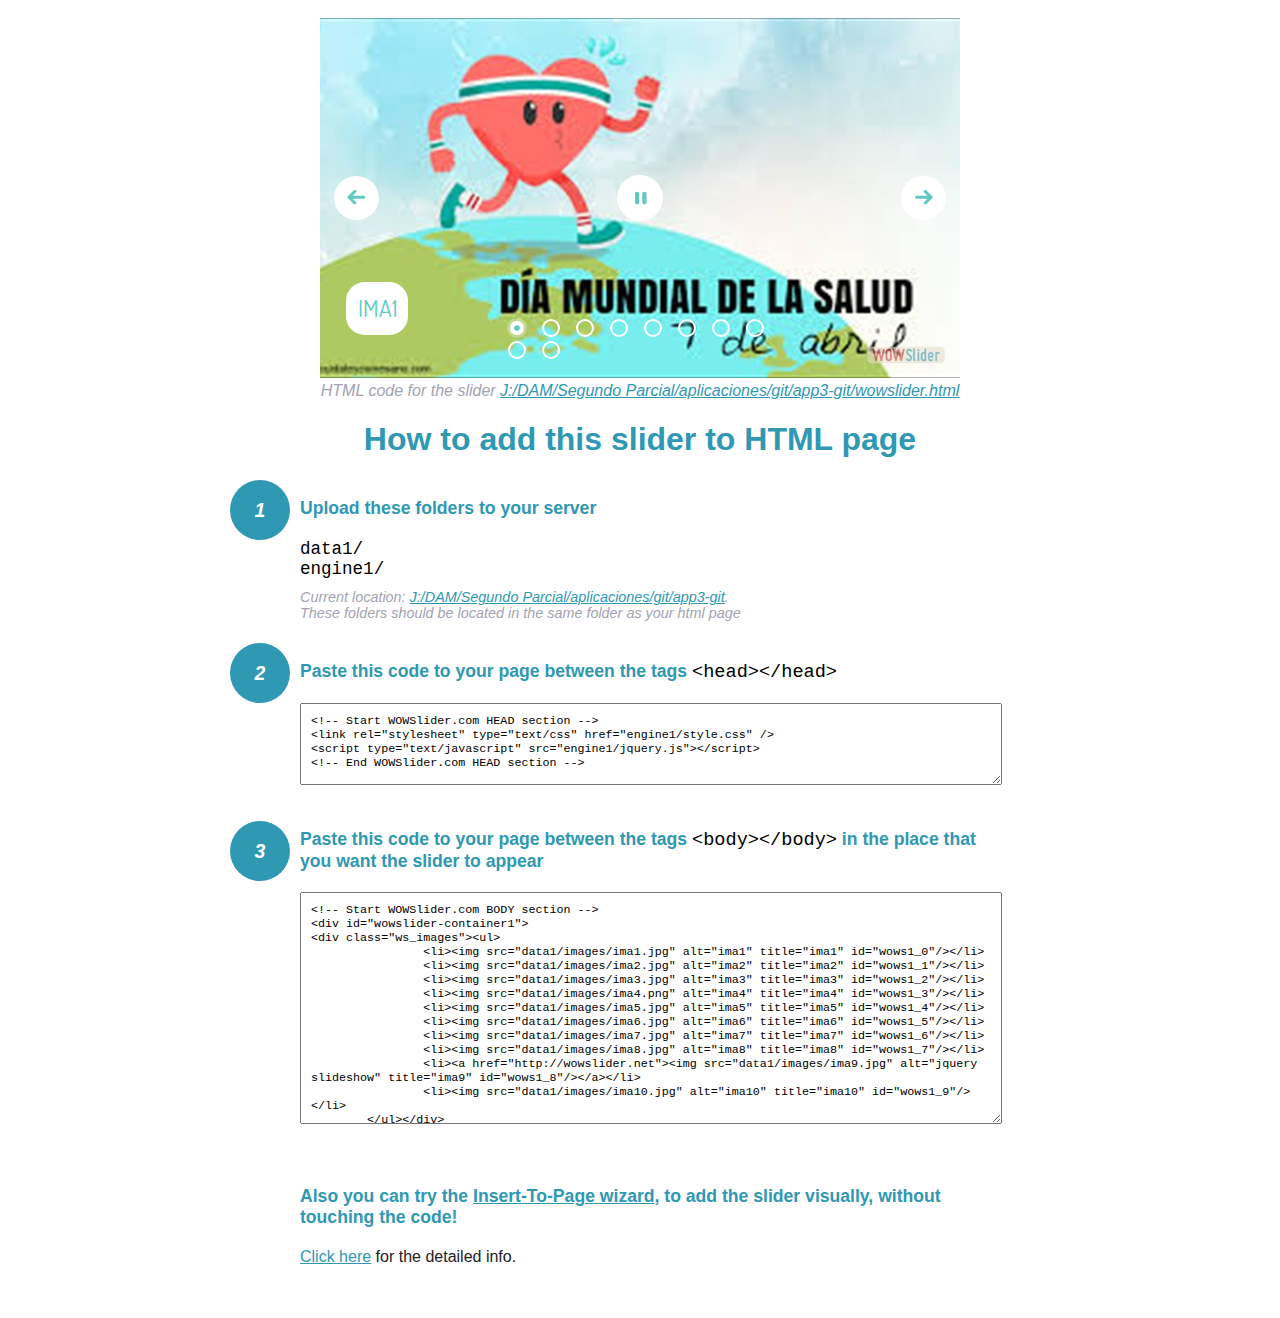
<file: wowslider-howto.html>
<!DOCTYPE html>
<html>
<head>
	<title>WOWSlider</title>
	<meta http-equiv="content-type" content="text/html; charset=utf-8" />
	<meta name="description" content="WOWSlider" />
	
	<!-- Start WOWSlider.com HEAD section --> <!-- add to the <head> of your page -->
	<link rel="stylesheet" type="text/css" href="engine1/style.css" />
	<script type="text/javascript" src="engine1/jquery.js"></script>
	<!-- End WOWSlider.com HEAD section -->


<style>
.instuction {
	font-family: sans-serif, Arial;
	display: block;
	margin: 0 auto;
	max-width: 820px;
	width: 100%;
	padding: 0 70px;
	color: #222;
	-webkit-box-sizing: border-box;
	-moz-box-sizing: border-box;
	box-sizing: border-box;
}
.instuction h1 img {
	max-width: 170px;
	vertical-align: middle;
	margin-bottom: 10px;
}
.instuction h1 {
	color: #2F98B3;
	text-align: center;
}
.instuction h2 {
	position: relative;
	font-size: 1.1em;
	color: #2F98B3;
	margin-bottom: 20px;
	margin-top: 40px;
}
.instuction h2 span.num {
	position: absolute;
	left: -70px;
	top: -18px;
	display: inline-block;
	vertical-align: middle;
	font-style: italic;
	font-size: 1.1em;
	width: 60px;
	height: 60px;
	line-height: 60px;
	text-align: center;
	background: #2F98B3;
	color: #fff;
	border-radius: 50%;
}
.instuction .mono {
	color: #000;
	font-family: monospace;
	font-size: 1.3em;
	font-weight: normal;
}
.instuction li.mono {
	font-size: 1.5em;
}

.instuction ul {
	font-size: 0.9em;
	margin-top: 0;
	padding-left: 0;
	list-style: none;
}
.instuction .note {
	color: #A3A3B2;
	font-style: italic;
	padding-top: 10px;
}
.instuction p.note {
	text-align: center;
	padding-top: 0;
	margin-top: 4px;
}
.instuction textarea {
	font-size: 0.9em;
	min-height: 60px;
	padding: 10px;
	margin: 0;
	overflow: auto;
	max-width: 100%;
	width: 100%;
}
.instuction a,
.instuction a:visited {
	color: #2F98B3;
}
</style>


</head>
<body style="margin:auto">

<br>

<!-- Start WOWSlider.com BODY section --> <!-- add to the <body> of your page -->
<div id="wowslider-container1">
<div class="ws_images"><ul>
		<li><img src="data1/images/ima1.jpg" alt="ima1" title="ima1" id="wows1_0"/></li>
		<li><img src="data1/images/ima2.jpg" alt="ima2" title="ima2" id="wows1_1"/></li>
		<li><img src="data1/images/ima3.jpg" alt="ima3" title="ima3" id="wows1_2"/></li>
		<li><img src="data1/images/ima4.png" alt="ima4" title="ima4" id="wows1_3"/></li>
		<li><img src="data1/images/ima5.jpg" alt="ima5" title="ima5" id="wows1_4"/></li>
		<li><img src="data1/images/ima6.jpg" alt="ima6" title="ima6" id="wows1_5"/></li>
		<li><img src="data1/images/ima7.jpg" alt="ima7" title="ima7" id="wows1_6"/></li>
		<li><img src="data1/images/ima8.jpg" alt="ima8" title="ima8" id="wows1_7"/></li>
		<li><a href="http://wowslider.net"><img src="data1/images/ima9.jpg" alt="jquery slideshow" title="ima9" id="wows1_8"/></a></li>
		<li><img src="data1/images/ima10.jpg" alt="ima10" title="ima10" id="wows1_9"/></li>
	</ul></div>
	<div class="ws_bullets"><div>
		<a href="#" title="ima1"><span><img src="data1/tooltips/ima1.jpg" alt="ima1"/>1</span></a>
		<a href="#" title="ima2"><span><img src="data1/tooltips/ima2.jpg" alt="ima2"/>2</span></a>
		<a href="#" title="ima3"><span><img src="data1/tooltips/ima3.jpg" alt="ima3"/>3</span></a>
		<a href="#" title="ima4"><span><img src="data1/tooltips/ima4.png" alt="ima4"/>4</span></a>
		<a href="#" title="ima5"><span><img src="data1/tooltips/ima5.jpg" alt="ima5"/>5</span></a>
		<a href="#" title="ima6"><span><img src="data1/tooltips/ima6.jpg" alt="ima6"/>6</span></a>
		<a href="#" title="ima7"><span><img src="data1/tooltips/ima7.jpg" alt="ima7"/>7</span></a>
		<a href="#" title="ima8"><span><img src="data1/tooltips/ima8.jpg" alt="ima8"/>8</span></a>
		<a href="#" title="ima9"><span><img src="data1/tooltips/ima9.jpg" alt="ima9"/>9</span></a>
		<a href="#" title="ima10"><span><img src="data1/tooltips/ima10.jpg" alt="ima10"/>10</span></a>
	</div></div><div class="ws_script" style="position:absolute;left:-99%"><a href="http://wowslider.net">jquery slider</a> by WOWSlider.com v8.7</div>
<div class="ws_shadow"></div>
</div>	
<script type="text/javascript" src="engine1/wowslider.js"></script>
<script type="text/javascript" src="engine1/script.js"></script>
<!-- End WOWSlider.com BODY section -->


<div class="instuction">
	<p class="note">HTML code for the slider <a href="file:///J:/DAM/Segundo Parcial/aplicaciones/git/app3-git/wowslider.html">J:/DAM/Segundo Parcial/aplicaciones/git/app3-git/wowslider.html</a></p>

	<h1>
		How to add this slider to HTML page
	</h1>

	<h2><span class="num">1</span> Upload these folders to your server</h2>
	<ul>
		<li class="mono">data1/</li>
		<li class="mono">engine1/</li>
		<li class="note">Current location: <a href="file:///J:/DAM/Segundo Parcial/aplicaciones/git/app3-git">J:/DAM/Segundo Parcial/aplicaciones/git/app3-git</a>. <br>These folders should be located in the same folder as your html page</li>
	</ul>

	<h2><span class="num">2</span> Paste this code to your page between the tags <span class="mono">&lt;head&gt;&lt;/head&gt;</span></h2>
	<textarea onclick="this.select()">&lt;!-- Start WOWSlider.com HEAD section --&gt;
&lt;link rel=&quot;stylesheet&quot; type=&quot;text/css&quot; href=&quot;engine1/style.css&quot; /&gt;
&lt;script type=&quot;text/javascript&quot; src=&quot;engine1/jquery.js&quot;&gt;&lt;/script&gt;
&lt;!-- End WOWSlider.com HEAD section --&gt;</textarea>


	<h2><span class="num" style="top: -8px;">3</span> Paste this code to your page between the tags <span class="mono">&lt;body&gt;&lt;/body&gt;</span> in the place that you want the slider to appear</h2>
	<textarea onclick="this.select()" rows="15">&lt;!-- Start WOWSlider.com BODY section --&gt;
&lt;div id=&quot;wowslider-container1&quot;&gt;
&lt;div class=&quot;ws_images&quot;&gt;&lt;ul&gt;
		&lt;li&gt;&lt;img src=&quot;data1/images/ima1.jpg&quot; alt=&quot;ima1&quot; title=&quot;ima1&quot; id=&quot;wows1_0&quot;/&gt;&lt;/li&gt;
		&lt;li&gt;&lt;img src=&quot;data1/images/ima2.jpg&quot; alt=&quot;ima2&quot; title=&quot;ima2&quot; id=&quot;wows1_1&quot;/&gt;&lt;/li&gt;
		&lt;li&gt;&lt;img src=&quot;data1/images/ima3.jpg&quot; alt=&quot;ima3&quot; title=&quot;ima3&quot; id=&quot;wows1_2&quot;/&gt;&lt;/li&gt;
		&lt;li&gt;&lt;img src=&quot;data1/images/ima4.png&quot; alt=&quot;ima4&quot; title=&quot;ima4&quot; id=&quot;wows1_3&quot;/&gt;&lt;/li&gt;
		&lt;li&gt;&lt;img src=&quot;data1/images/ima5.jpg&quot; alt=&quot;ima5&quot; title=&quot;ima5&quot; id=&quot;wows1_4&quot;/&gt;&lt;/li&gt;
		&lt;li&gt;&lt;img src=&quot;data1/images/ima6.jpg&quot; alt=&quot;ima6&quot; title=&quot;ima6&quot; id=&quot;wows1_5&quot;/&gt;&lt;/li&gt;
		&lt;li&gt;&lt;img src=&quot;data1/images/ima7.jpg&quot; alt=&quot;ima7&quot; title=&quot;ima7&quot; id=&quot;wows1_6&quot;/&gt;&lt;/li&gt;
		&lt;li&gt;&lt;img src=&quot;data1/images/ima8.jpg&quot; alt=&quot;ima8&quot; title=&quot;ima8&quot; id=&quot;wows1_7&quot;/&gt;&lt;/li&gt;
		&lt;li&gt;&lt;a href=&quot;http://wowslider.net&quot;&gt;&lt;img src=&quot;data1/images/ima9.jpg&quot; alt=&quot;jquery slideshow&quot; title=&quot;ima9&quot; id=&quot;wows1_8&quot;/&gt;&lt;/a&gt;&lt;/li&gt;
		&lt;li&gt;&lt;img src=&quot;data1/images/ima10.jpg&quot; alt=&quot;ima10&quot; title=&quot;ima10&quot; id=&quot;wows1_9&quot;/&gt;&lt;/li&gt;
	&lt;/ul&gt;&lt;/div&gt;
	&lt;div class=&quot;ws_bullets&quot;&gt;&lt;div&gt;
		&lt;a href=&quot;#&quot; title=&quot;ima1&quot;&gt;&lt;span&gt;&lt;img src=&quot;data1/tooltips/ima1.jpg&quot; alt=&quot;ima1&quot;/&gt;1&lt;/span&gt;&lt;/a&gt;
		&lt;a href=&quot;#&quot; title=&quot;ima2&quot;&gt;&lt;span&gt;&lt;img src=&quot;data1/tooltips/ima2.jpg&quot; alt=&quot;ima2&quot;/&gt;2&lt;/span&gt;&lt;/a&gt;
		&lt;a href=&quot;#&quot; title=&quot;ima3&quot;&gt;&lt;span&gt;&lt;img src=&quot;data1/tooltips/ima3.jpg&quot; alt=&quot;ima3&quot;/&gt;3&lt;/span&gt;&lt;/a&gt;
		&lt;a href=&quot;#&quot; title=&quot;ima4&quot;&gt;&lt;span&gt;&lt;img src=&quot;data1/tooltips/ima4.png&quot; alt=&quot;ima4&quot;/&gt;4&lt;/span&gt;&lt;/a&gt;
		&lt;a href=&quot;#&quot; title=&quot;ima5&quot;&gt;&lt;span&gt;&lt;img src=&quot;data1/tooltips/ima5.jpg&quot; alt=&quot;ima5&quot;/&gt;5&lt;/span&gt;&lt;/a&gt;
		&lt;a href=&quot;#&quot; title=&quot;ima6&quot;&gt;&lt;span&gt;&lt;img src=&quot;data1/tooltips/ima6.jpg&quot; alt=&quot;ima6&quot;/&gt;6&lt;/span&gt;&lt;/a&gt;
		&lt;a href=&quot;#&quot; title=&quot;ima7&quot;&gt;&lt;span&gt;&lt;img src=&quot;data1/tooltips/ima7.jpg&quot; alt=&quot;ima7&quot;/&gt;7&lt;/span&gt;&lt;/a&gt;
		&lt;a href=&quot;#&quot; title=&quot;ima8&quot;&gt;&lt;span&gt;&lt;img src=&quot;data1/tooltips/ima8.jpg&quot; alt=&quot;ima8&quot;/&gt;8&lt;/span&gt;&lt;/a&gt;
		&lt;a href=&quot;#&quot; title=&quot;ima9&quot;&gt;&lt;span&gt;&lt;img src=&quot;data1/tooltips/ima9.jpg&quot; alt=&quot;ima9&quot;/&gt;9&lt;/span&gt;&lt;/a&gt;
		&lt;a href=&quot;#&quot; title=&quot;ima10&quot;&gt;&lt;span&gt;&lt;img src=&quot;data1/tooltips/ima10.jpg&quot; alt=&quot;ima10&quot;/&gt;10&lt;/span&gt;&lt;/a&gt;
	&lt;/div&gt;&lt;/div&gt;&lt;div class=&quot;ws_script&quot; style=&quot;position:absolute;left:-99%&quot;&gt;&lt;a href=&quot;http://wowslider.net&quot;&gt;jquery slider&lt;/a&gt; by WOWSlider.com v8.7&lt;/div&gt;
&lt;div class=&quot;ws_shadow&quot;&gt;&lt;/div&gt;
&lt;/div&gt;	
&lt;script type=&quot;text/javascript&quot; src=&quot;engine1/wowslider.js&quot;&gt;&lt;/script&gt;
&lt;script type=&quot;text/javascript&quot; src=&quot;engine1/script.js&quot;&gt;&lt;/script&gt;
&lt;!-- End WOWSlider.com BODY section --&gt;</textarea>

<br><br>
<h2>Also you can try the <a href="http://wowslider.com/help/add-wowslider-to-page-2.html" target="_blank">Insert-To-Page wizard</a>, to add the slider visually, without touching the code!</h2>
<p>
	<a href="http://wowslider.com/help/add-wowslider-to-page-2.html" target="_blank">Click here</a> for the detailed info.
</p>
</div>

<br><br>
</body>
</html>
</file>
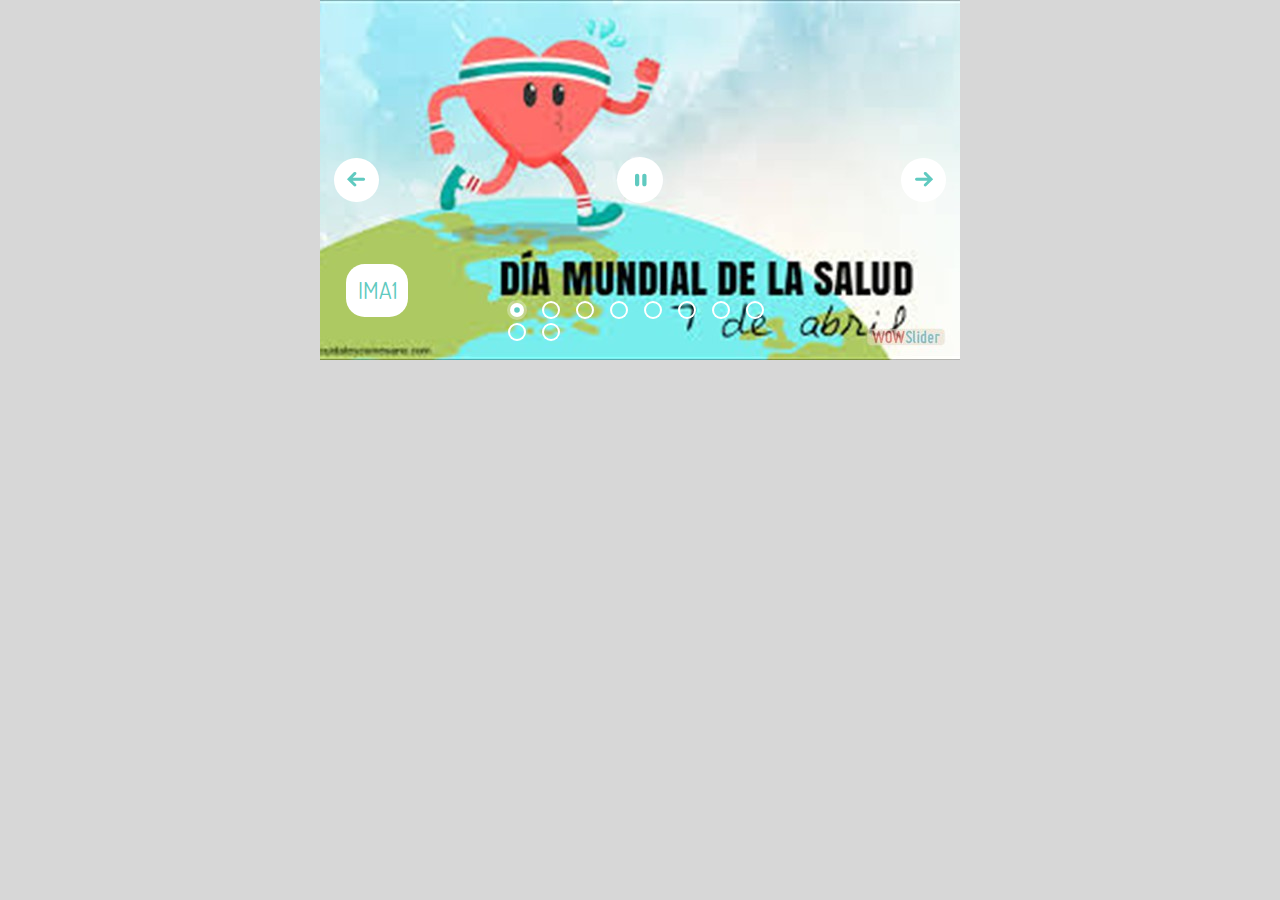
<file: wowslider.html>
<!DOCTYPE html>
<html>
<head>
	<title>Jquery slider</title>
	<meta http-equiv="content-type" content="text/html; charset=utf-8" />
	<meta name="description" content="Made with WOW Slider - Create beautiful, responsive image sliders in a few clicks. Awesome skins and animations. Jquery slider" />
	
	<!-- Start WOWSlider.com HEAD section --> <!-- add to the <head> of your page -->
	<link rel="stylesheet" type="text/css" href="engine1/style.css" />
	<script type="text/javascript" src="engine1/jquery.js"></script>
	<!-- End WOWSlider.com HEAD section -->

</head>
<body style="background-color:#d7d7d7;margin:auto">
	
	<!-- Start WOWSlider.com BODY section --> <!-- add to the <body> of your page -->
	<div id="wowslider-container1">
	<div class="ws_images"><ul>
		<li><img src="data1/images/ima1.jpg" alt="ima1" title="ima1" id="wows1_0"/></li>
		<li><img src="data1/images/ima2.jpg" alt="ima2" title="ima2" id="wows1_1"/></li>
		<li><img src="data1/images/ima3.jpg" alt="ima3" title="ima3" id="wows1_2"/></li>
		<li><img src="data1/images/ima4.png" alt="ima4" title="ima4" id="wows1_3"/></li>
		<li><img src="data1/images/ima5.jpg" alt="ima5" title="ima5" id="wows1_4"/></li>
		<li><img src="data1/images/ima6.jpg" alt="ima6" title="ima6" id="wows1_5"/></li>
		<li><img src="data1/images/ima7.jpg" alt="ima7" title="ima7" id="wows1_6"/></li>
		<li><img src="data1/images/ima8.jpg" alt="ima8" title="ima8" id="wows1_7"/></li>
		<li><a href="http://wowslider.net"><img src="data1/images/ima9.jpg" alt="jquery slideshow" title="ima9" id="wows1_8"/></a></li>
		<li><img src="data1/images/ima10.jpg" alt="ima10" title="ima10" id="wows1_9"/></li>
	</ul></div>
	<div class="ws_bullets"><div>
		<a href="#" title="ima1"><span><img src="data1/tooltips/ima1.jpg" alt="ima1"/>1</span></a>
		<a href="#" title="ima2"><span><img src="data1/tooltips/ima2.jpg" alt="ima2"/>2</span></a>
		<a href="#" title="ima3"><span><img src="data1/tooltips/ima3.jpg" alt="ima3"/>3</span></a>
		<a href="#" title="ima4"><span><img src="data1/tooltips/ima4.png" alt="ima4"/>4</span></a>
		<a href="#" title="ima5"><span><img src="data1/tooltips/ima5.jpg" alt="ima5"/>5</span></a>
		<a href="#" title="ima6"><span><img src="data1/tooltips/ima6.jpg" alt="ima6"/>6</span></a>
		<a href="#" title="ima7"><span><img src="data1/tooltips/ima7.jpg" alt="ima7"/>7</span></a>
		<a href="#" title="ima8"><span><img src="data1/tooltips/ima8.jpg" alt="ima8"/>8</span></a>
		<a href="#" title="ima9"><span><img src="data1/tooltips/ima9.jpg" alt="ima9"/>9</span></a>
		<a href="#" title="ima10"><span><img src="data1/tooltips/ima10.jpg" alt="ima10"/>10</span></a>
	</div></div><div class="ws_script" style="position:absolute;left:-99%"><a href="http://wowslider.net">jquery slider</a> by WOWSlider.com v8.7</div>
	<div class="ws_shadow"></div>
	</div>	
	<script type="text/javascript" src="engine1/wowslider.js"></script>
	<script type="text/javascript" src="engine1/script.js"></script>
	<!-- End WOWSlider.com BODY section -->

</body>
</html>
</file>
<file: engine1/style.css>
/*
 *	generated by WOW Slider 8.7
 *	template Animated
 */
@import url(https://fonts.googleapis.com/css?family=Dosis:600&subset=latin,latin-ext);
@font-face {
  font-family: 'ws-ctrl-animated';
  src: url('ws-ctrl-animated.eot');
  src: url('ws-ctrl-animated.eot#iefix') format('embedded-opentype'),
       url('ws-ctrl-animated.svg#ws-ctrl-animated') format('svg');
  font-weight: normal;
  font-style: normal;
}
@font-face {
  font-family: 'ws-ctrl-animated';
  src: url('[data-uri]') format('woff'),
  url('[data-uri]') format('truetype');
}
#wowslider-container1 { 
	display: table;
	zoom: 1; 
	position: relative;
	width: 100%;
	max-width: 640px;
	max-height:360px;
	margin:0px auto 0px;
	z-index:90;
	text-align:left; /* reset align=center */
	font-size: 10px;
	text-shadow: none; /* fix some user styles */

	/* reset box-sizing (to boostrap friendly) */
	-webkit-box-sizing: content-box;
	-moz-box-sizing: content-box;
	box-sizing: content-box; 
}
* html #wowslider-container1{ width:640px }
#wowslider-container1 .ws_images ul{
	position:relative;
	width: 10000%; 
	height:100%;
	left:0;
	list-style:none;
	margin:0;
	padding:0;
	border-spacing:0;
	overflow: visible;
	/*table-layout:fixed;*/
}
#wowslider-container1 .ws_images ul li{
	position: relative;
	width:1%;
	height:100%;
	line-height:0; /*opera*/
	overflow: hidden;
	float:left;
	/*font-size:0;*/
	padding:0 0 0 0 !important;
	margin:0 0 0 0 !important;
}

#wowslider-container1 .ws_images{
	position: relative;
	left:0;
	top:0;
	height:100%;
	max-height:360px;
	max-width: 640px;
	vertical-align: top;
	border:none;
	overflow: hidden;
}
#wowslider-container1 .ws_images ul a{
	width:100%;
	height:100%;
	max-height:360px;
	display:block;
	color:transparent;
}
#wowslider-container1 img{
	max-width: none !important;
}
#wowslider-container1 .ws_images .ws_list img,
#wowslider-container1 .ws_images > div > img{
	width:100%;
	border:none 0;
	max-width: none;
	padding:0;
	margin:0;
}
#wowslider-container1 .ws_images > div > img {
	max-height:360px;
}

#wowslider-container1 .ws_images iframe {
	position: absolute;
	z-index: -1;
}

#wowslider-container1 .ws-title > div {
	display: inline-block !important;
}

#wowslider-container1 a{ 
	text-decoration: none; 
	outline: none; 
	border: none; 
}

#wowslider-container1  .ws_bullets { 
	float: left;
	position:absolute;
	z-index:70;
}
#wowslider-container1  .ws_bullets div{
	position:relative;
	float:left;
	font-size: 0px;
}
/* compatibility with Joomla styles */
#wowslider-container1  .ws_bullets a {
	line-height: 0;
}

#wowslider-container1  .ws_script{
	display:none;
}
#wowslider-container1 sound, 
#wowslider-container1 object{
	position:absolute;
}

/* prevent some of users reset styles */
#wowslider-container1 .ws_effect {
	position: static;
	width: 100%;
	height: 100%;
}

#wowslider-container1 .ws_photoItem {
	border: 2em solid #fff;
	margin-left: -2em;
	margin-top: -2em;
}
#wowslider-container1 .ws_cube_side {
	background: #A6A5A9;
}


#wowslider-container1.ws_gestures {
	cursor: -webkit-grab;
	cursor: -moz-grab;
	cursor: url("[data-uri]"), move;
}
#wowslider-container1.ws_gestures.ws_grabbing {
	cursor: -webkit-grabbing;
	cursor: -moz-grabbing;
	cursor: url("[data-uri]"), move;
}

/* hide controls when video start play */
#wowslider-container1.ws_video_playing .ws_bullets,
#wowslider-container1.ws_video_playing .ws_fullscreen,
#wowslider-container1.ws_video_playing .ws_next,
#wowslider-container1.ws_video_playing .ws_prev {
	display: none;
}


/* youtube/vimeo buttons */
#wowslider-container1 .ws_video_btn {
	position: absolute;
	display: none;
	cursor: pointer;
	top: 0;
	left: 0;
	width: 100%;
	height: 100%;
	z-index: 55;
}
#wowslider-container1 .ws_video_btn.ws_youtube,
#wowslider-container1 .ws_video_btn.ws_vimeo {
	display: block;
}
#wowslider-container1 .ws_video_btn div {
	position: absolute;
	background-image: url(./playvideo.png);
	background-size: 200%;
	top: 50%;
	left: 50%;
	width: 7em;
	height: 5em;
	margin-left: -3.5em;
	margin-top: -2.5em;
}
#wowslider-container1 .ws_video_btn.ws_youtube div {
	background-position: 0 0;
}
#wowslider-container1 .ws_video_btn.ws_youtube:hover div {
	background-position: 100% 0;
}
#wowslider-container1 .ws_video_btn.ws_vimeo div {
	background-position: 0 100%;
}
#wowslider-container1 .ws_video_btn.ws_vimeo:hover div {
	background-position: 100% 100%;
}

#wowslider-container1 .ws_playpause.ws_hide {
	display: none !important;
}

#wowslider-container1  .ws_bullets { 
	padding: 10px; 
}
#wowslider-container1 .ws_bullets a { 
	position:relative;
	display: inline-block;
	margin: 4px 10px;
	padding: 7px;
	width: 0;
	-webkit-border-radius: 50%;
	-moz-border-radius: 50%;
	border-radius: 50%;
	-webkit-box-shadow: 0 0 0 2px #fff;
	-moz-box-shadow: 0 0 0 2px #fff;
	box-shadow: 0 0 0 2px #fff;
	
	-webkit-transition: all 0.3s;
	-moz-transition: all 0.3s;
	-ms-transition: all 0.3s;
	-o-transition: all 0.3s;
	transition: all 0.3s;
}
#wowslider-container1 .ws_bullets a:hover:after{
	background-color: #60cac0;
}
#wowslider-container1 .ws_bullets a.ws_selbull, #wowslider-container1 .ws_bullets a:hover{
	background-color: #fff;
	-webkit-box-shadow: 0 0 0 3px rgba(255,255,255,0.3);
	-moz-box-shadow: 0 0 0 3px rgba(255,255,255,0.3);
	box-shadow: 0 0 0 3px rgba(255,255,255,0.3);
}
#wowslider-container1 .ws_bullets a.ws_selbull:after,
#wowslider-container1 .ws_bullets a.ws_overbull:after{
	position: absolute;
	content:'';
	top: 0;
	left: 0;
	width: 100%;
	height: 100%;
	background-color: #60cac0;
	
	-webkit-transition: all 0.3s;
	-moz-transition: all 0.3s;
	-ms-transition: all 0.3s;
	-o-transition: all 0.3s;
	transition: all 0.3s;
	
	-webkit-border-radius: 50%;
	-moz-border-radius: 50%;
	border-radius: 50%;
	
	-webkit-transform:scale(0.4);
	-moz-transform:scale(0.4);
	-o-transform:scale(0.4);
	transform:scale(0.4);	
}
@-webkit-keyframes nextArrow {
	49% { -webkit-transform: translate(100%); }
	50% { opacity: 0; -webkit-transform: translate(-100%); }
	51% { opacity: 1; }
}
@-moz-keyframes nextArrow {
	49% { -moz-transform: translate(100%); }
	50% { opacity: 0; -moz-transform: translate(-100%); }
	51% { opacity: 1; }
}
@keyframes nextArrow {
	49% { transform: translate(100%); }
	50% { opacity: 0; transform: translate(-100%); }
	51% { opacity: 1; }
}

@-webkit-keyframes prevArrow {
	49% { -webkit-transform: translate(-100%); }
	50% { opacity: 0; -webkit-transform: translate(100%); }
	51% { opacity: 1; }
}
@-moz-keyframes prevArrow {
	49% { -moz-transform: translate(-100%); }
	50% { opacity: 0; -moz-transform: translate(100%); }
	51% { opacity: 1; }
}
@keyframes prevArrow {
	49% { transform: translate(-100%); }
	50% { opacity: 0; transform: translate(100%); }
	51% { opacity: 1; }
}
#wowslider-container1 a.ws_next, #wowslider-container1 a.ws_prev {
	font: 2.8em "ws-ctrl-animated";
	z-index:60;
	color: #60cac0;
	background-color:#fff;
	overflow: hidden;
	width: 1.6em;
	height: 1.6em;
	-webkit-border-radius: 50%;
	-moz-border-radius: 50%;
	border-radius: 50%;
	
	-webkit-transition: all .4s ease;
  	-moz-transition: all .4s ease;
  	-o-transition: all .4s ease;
  	transition: all .4s ease;
}
#wowslider-container1 a.ws_next {
	position:absolute;
	top:50%;
	margin-top:-0.8em;
	right: 0.5em;
}
#wowslider-container1 a.ws_prev {
	position:absolute;
	top:50%;
	margin-top:-0.8em;
	left: 0.5em;
}
#wowslider-container1 a.ws_next:after,
#wowslider-container1 a.ws_prev:after {
	display: block;
	text-align: center;
	line-height: 1.5em;	
	line-height: 1.9em\9; /* ie9 hack */
	
	-webkit-transition: color .4s ease;
  	-moz-transition: color .4s ease;
  	-o-transition: color .4s ease;
  	transition: color .4s ease;
}
/* IE10+ hacks */
_:-ms-input-placeholder, :root #wowslider-container1 a.ws_prev:after {line-height: 1.9em;}
/* IE10+ hacks */
_:-ms-input-placeholder, :root #wowslider-container1 a.ws_next:after {line-height: 1.9em;}
#wowslider-container1 a.ws_next:after{
	content:'\e801';
}
#wowslider-container1 a.ws_prev:after{
	content:'\e800';
}
#wowslider-container1 a.ws_next:hover:after{
	color: #fff;
	-webkit-animation: nextArrow 0.3s forwards;
	-moz-animation: nextArrow 0.3s forwards;
	animation: nextArrow 0.3s forwards;
}
#wowslider-container1 a.ws_prev:hover:after{
	color: #fff;
	-webkit-animation: prevArrow 0.3s forwards;
	-moz-animation: prevArrow 0.3s forwards;
	animation: prevArrow 0.3s forwards;
}
#wowslider-container1 a.ws_next:hover,
#wowslider-container1 a.ws_prev:hover{
	background-color: #60cac0;
	-webkit-box-shadow: 0 0 0 0.25em rgba(255,255,255,0.3);
	-moz-box-shadow: 0 0 0 0.25em rgba(255,255,255,0.3);
	box-shadow: 0 0 0 0.25em rgba(255,255,255,0.3);
}

/*playpause*/
@-webkit-keyframes playAnimate {
	49% { -webkit-transform: translateY(100%); }
	50% { opacity: 0; -webkit-transform: translateY(-100%); }
	51% { opacity: 1; }
}
@-moz-keyframes playAnimate {
	49% { -moz-transform: translateY(100%); }
	50% { opacity: 0; -moz-transform: translateY(-100%); }
	51% { opacity: 1; }
}
@keyframes playAnimate {
	49% { transform: translateY(100%); }
	50% { opacity: 0; transform: translateY(-100%); }
	51% { opacity: 1; }
}
@-webkit-keyframes pauseAnimate {
	49% { -webkit-transform: translateY(-100%); }
	50% { opacity: 0; -webkit-transform: translateY(100%); }
	51% { opacity: 1; }
}
@-moz-keyframes pauseAnimate {
	49% { -moz-transform: translateY(-100%); }
	50% { opacity: 0; -moz-transform: translateY(100%); }
	51% { opacity: 1; }
}
@keyframes pauseAnimate {
	49% { transform: translateY(-100%); }
	50% { opacity: 0; transform: translateY(100%); }
	51% { opacity: 1; }
}
#wowslider-container1 .ws_playpause {
	position:absolute;
	top:50%;
	left: 50%;
	margin-top:-1.15em;
	font: 2em "ws-ctrl-animated";
	color: #60cac0;
	background-color:#fff;
	z-index: 59;
	text-decoration: none;
	margin-left: -1.15em;
	width: 2.3em;
	height: 2.3em;
	-webkit-border-radius: 50%;
	-moz-border-radius: 50%;
	border-radius: 50%;
	overflow: hidden;
	
	 -webkit-transition: all .4s ease;
  	-moz-transition: all .4s ease;
  	-o-transition: all .4s ease;
  	transition: all .4s ease;
}
#wowslider-container1 .ws_playpause:hover {
	background-color: #60cac0;
	-webkit-box-shadow: 0 0 0 0.35em rgba(255,255,255,0.3);
	-moz-box-shadow: 0 0 0 0.35em rgba(255,255,255,0.3);
	box-shadow: 0 0 0 0.35em rgba(255,255,255,0.3);
}
#wowslider-container1 .ws_playpause:after{
	display: block;
	text-align: center;
	line-height: 2.3em;
	line-height: 2.6em\9; /* ie9 hack */
	
	-webkit-transition: color .4s ease;
  	-moz-transition: color .4s ease;
  	-o-transition: color .4s ease;
  	transition: color .4s ease;
}
/* IE10+ hacks */
_:-ms-input-placeholder, :root #wowslider-container1 .ws_playpause:after {line-height: 2.6em;}
#wowslider-container1 .ws_pause:after {
	content: '\e803';
}
#wowslider-container1 .ws_play:after {
	content: '\e802';
}	
#wowslider-container1 .ws_pause:hover:after {
	color: #fff;
	-webkit-animation: pauseAnimate 0.3s forwards;
	-moz-animation: pauseAnimate 0.3s forwards;
	animation: pauseAnimate 0.3s forwards;
}
#wowslider-container1 .ws_play:hover:after {
	color: #fff;
	-webkit-animation: playAnimate 0.3s forwards;
	-moz-animation: playAnimate 0.3s forwards;
	animation: playAnimate 0.3s forwards;
}
/* bottom center */
#wowslider-container1  .ws_bullets {
	bottom:7px;
	left:50%;
}
#wowslider-container1  .ws_bullets div{
	left:-50%;
}
#wowslider-container1 .ws_bulframe span{
	visibility: visible;
	opacity: 1;
	position: absolute;
	width: 0; 
	height: 0; 
	border-left: 7px solid transparent;
	border-right: 7px solid transparent;
	border-top: 7px solid #fff;

	bottom:-8px;
	margin-left:-7px;
	left:43px;
}#wowslider-container1 .ws-title{
	position: absolute;	
	font: 1.3em 'Dosis', sans-serif;
	margin-right:10em;
	z-index: 50;
    color: #FFFFFF;
	left: 1em;
	background: none;
	padding: 1em;
	bottom: 30px;
	top: auto;
	opacity: 1;
}
#wowslider-container1 .ws-title div,#wowslider-container1 .ws-title span{
	display:inline-block;
	padding: 0.5em;
	text-transform: uppercase;	
}
#wowslider-container1 .ws-title div{
	display:block;
	margin-top:0.5em;
	font-size: 1.1em;
	padding: 0.7em;
	line-height: 1.15em;
	background-color:#60cac0;
	color:#fff;
	
	-webkit-border-radius: 0.8em;
	-moz-border-radius: 0.8em;
	border-radius: 0.8em;
}
#wowslider-container1 .ws-title span{
	font-size: 1.8em;
	-webkit-border-radius: 0.8em;
	-moz-border-radius: 0.8em;
	border-radius: 0.8em;
	background-color:#fff;
	color:#60cac0;
}#wowslider-container1 .ws_images > ul{
	animation: wsBasic 40s infinite;
	-moz-animation: wsBasic 40s infinite;
	-webkit-animation: wsBasic 40s infinite;
}
@keyframes wsBasic{0%{left:-0%} 5%{left:-0%} 10%{left:-100%} 15%{left:-100%} 20%{left:-200%} 25%{left:-200%} 30%{left:-300%} 35%{left:-300%} 40%{left:-400%} 45%{left:-400%} 50%{left:-500%} 55%{left:-500%} 60%{left:-600%} 65%{left:-600%} 70%{left:-700%} 75%{left:-700%} 80%{left:-800%} 85%{left:-800%} 90%{left:-900%} 95%{left:-900%} }
@-moz-keyframes wsBasic{0%{left:-0%} 5%{left:-0%} 10%{left:-100%} 15%{left:-100%} 20%{left:-200%} 25%{left:-200%} 30%{left:-300%} 35%{left:-300%} 40%{left:-400%} 45%{left:-400%} 50%{left:-500%} 55%{left:-500%} 60%{left:-600%} 65%{left:-600%} 70%{left:-700%} 75%{left:-700%} 80%{left:-800%} 85%{left:-800%} 90%{left:-900%} 95%{left:-900%} }
@-webkit-keyframes wsBasic{0%{left:-0%} 5%{left:-0%} 10%{left:-100%} 15%{left:-100%} 20%{left:-200%} 25%{left:-200%} 30%{left:-300%} 35%{left:-300%} 40%{left:-400%} 45%{left:-400%} 50%{left:-500%} 55%{left:-500%} 60%{left:-600%} 65%{left:-600%} 70%{left:-700%} 75%{left:-700%} 80%{left:-800%} 85%{left:-800%} 90%{left:-900%} 95%{left:-900%} }

#wowslider-container1 .ws_bullets  a img{
	text-indent:0;
	display:block;
	bottom:15px;
	left:-43px;
	visibility:hidden;
	position:absolute;
    border: 1px solid #FFFFFF;
	max-width:none;
}
#wowslider-container1 .ws_bullets a:hover img{
	visibility:visible;
}

#wowslider-container1 .ws_bulframe div div{
	height:48px;
	overflow:visible;
	position:relative;
}
#wowslider-container1 .ws_bulframe div {
	left:0;
	overflow:hidden;
	position:relative;
	width:85px;
	background-color:#FFFFFF;
}
#wowslider-container1  .ws_bullets .ws_bulframe{
	display:none;
	bottom:25px;
	margin-left:4px;
	overflow:visible;
	position:absolute;
	cursor:pointer;
    border: 3px solid #FFFFFF;
}#wowslider-container1 .ws_bulframe div div{
	height: auto;
}

@media all and (max-width:760px) {
	#wowslider-container1 .ws_fullscreen {
		display: block;
	}
}
@media all and (max-width:400px){
	#wowslider-container1 .ws_controls,
	#wowslider-container1 .ws_bullets,
	#wowslider-container1 .ws_thumbs{
		display: none
	}
}
</file>
